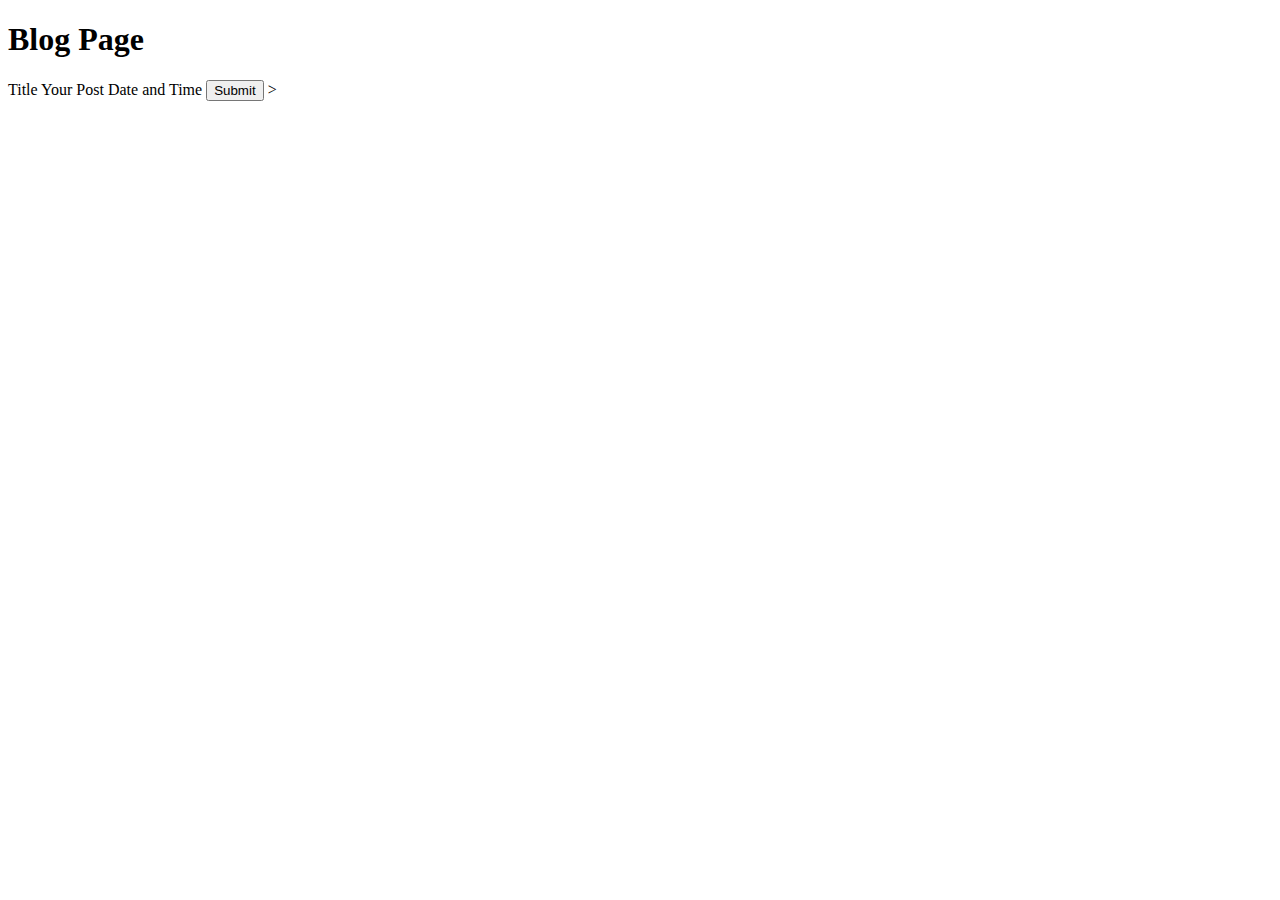
<file: forms.html>
<!doctype html>
<html>
    <head>
        <style> .error {color: red;} </style>
    </head>
    <body>
        <h1>Blog Page</h1>
        <form method = "POST">
            <label for="new_post_title">Title</label>
            <label id="new_post_title" type="text" name="q" />
            <label for="new_post_body">Your Post</label>
            <label id="new_post_body" type="text" name="q" />
            <label for="datetime">Date and Time</label>
            <label id="datetime" type="datetime" name="q" />
           
            
        <input type = "submit">
      </form>
    </body>
</html>>
</file>
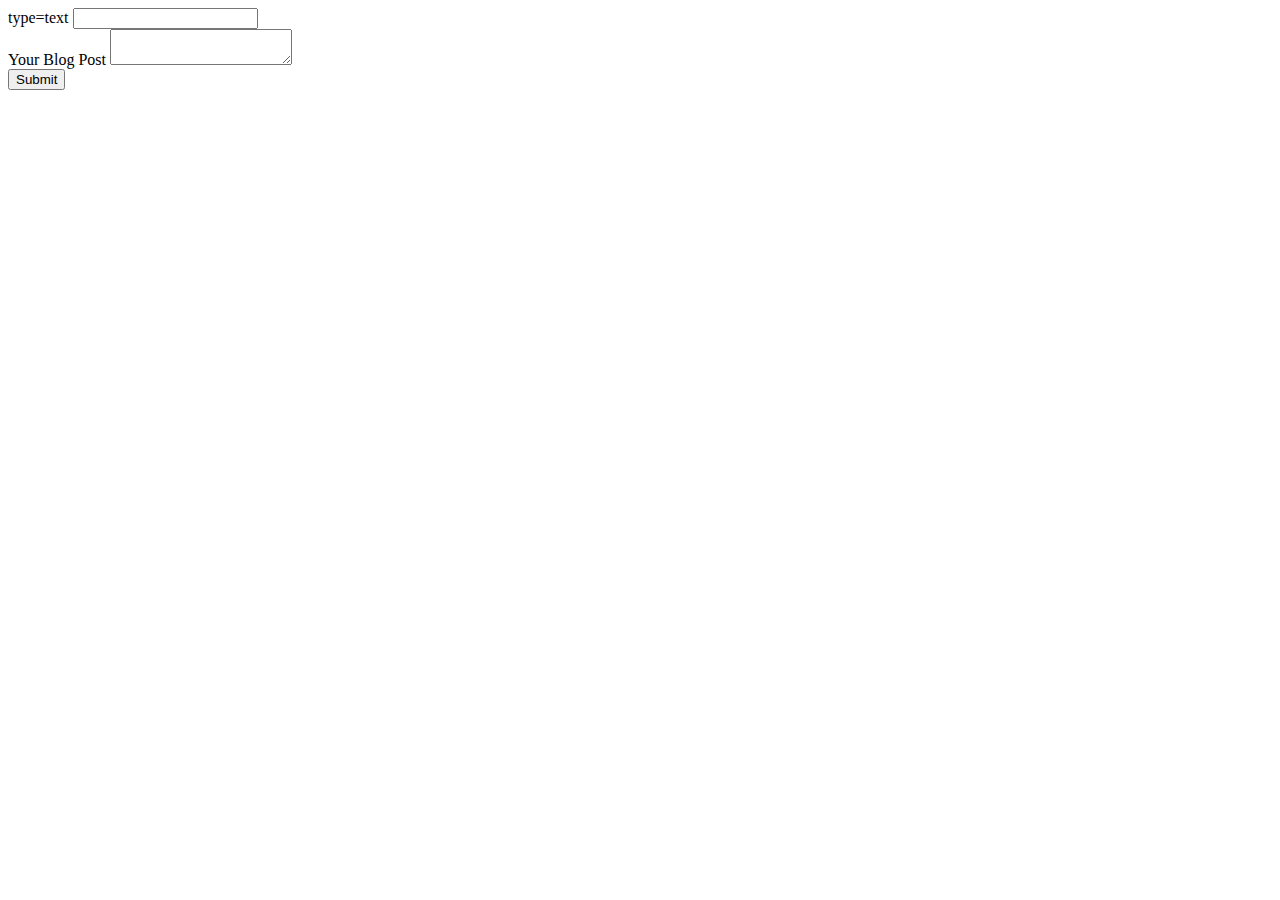
<file: inputs.html>
<!doctype html>
<html>
<body>

    <style>
        br {margin-bottom: 20px;}
    </style>

    <form method='POST'>

        <label>type=text
            <input name="blog_title" type="text" />
        </label>

        <br>
    
        
        <label>Your Blog Post
            <textarea name="What you're saying..."></textarea>
        </label>
        
        <br>
        
        
        <input type="submit" />
        
    </form>
</body>
</html>
        
    </form>
</body>
</html>
</file>
